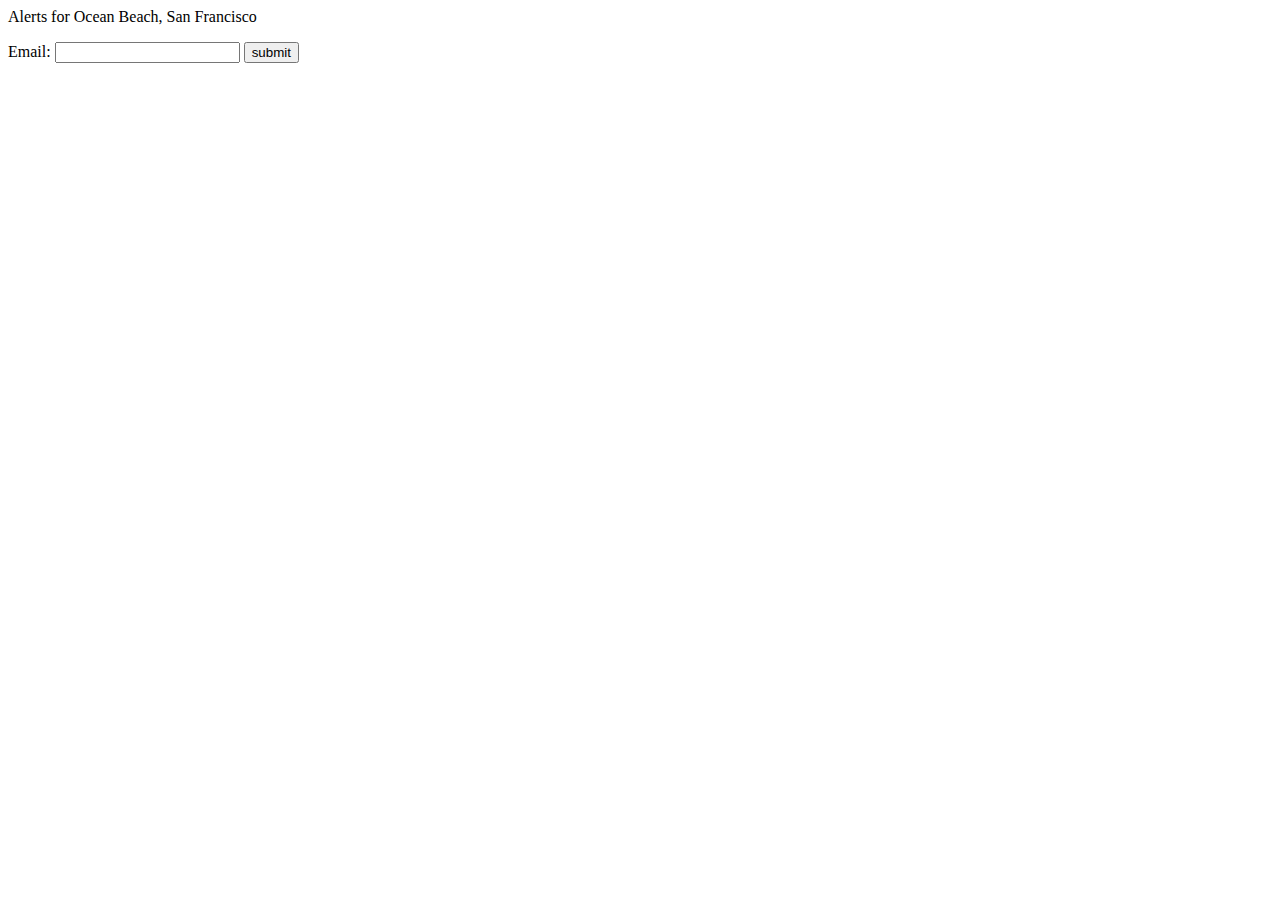
<file: client/index.html>
<html>
  <head>
    <title>
      SurfAlert
    </title>
  </head>
  <body>
    <p>Alerts for Ocean Beach, San Francisco</p>
    <form method="post">
      <label>Email:</label>
      <input type="text"/>
      <input type="submit" value="submit"/>
    </form>
  </body>
</html>
</file>
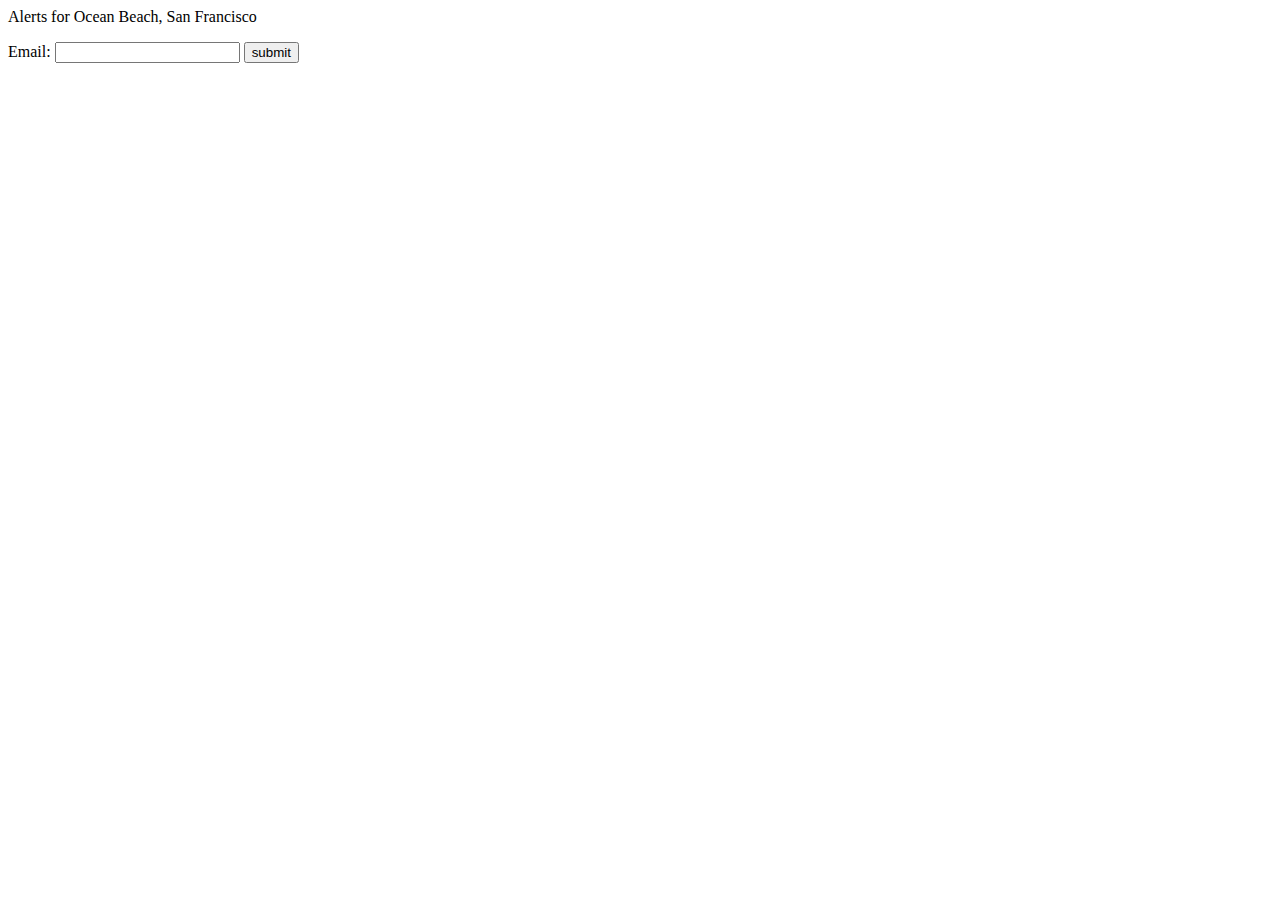
<file: priv/index.html>
<html>
  <head>
    <title>
      SurfAlert
    </title>
  </head>
  <body>
    <p>Alerts for Ocean Beach, San Francisco</p>
    <form method="post" action="email-submit.html">
      <label>Email:</label>
      <input type="text"/>
      <input type="submit" value="submit"/>
    </form>
  </body>
</html>
</file>
